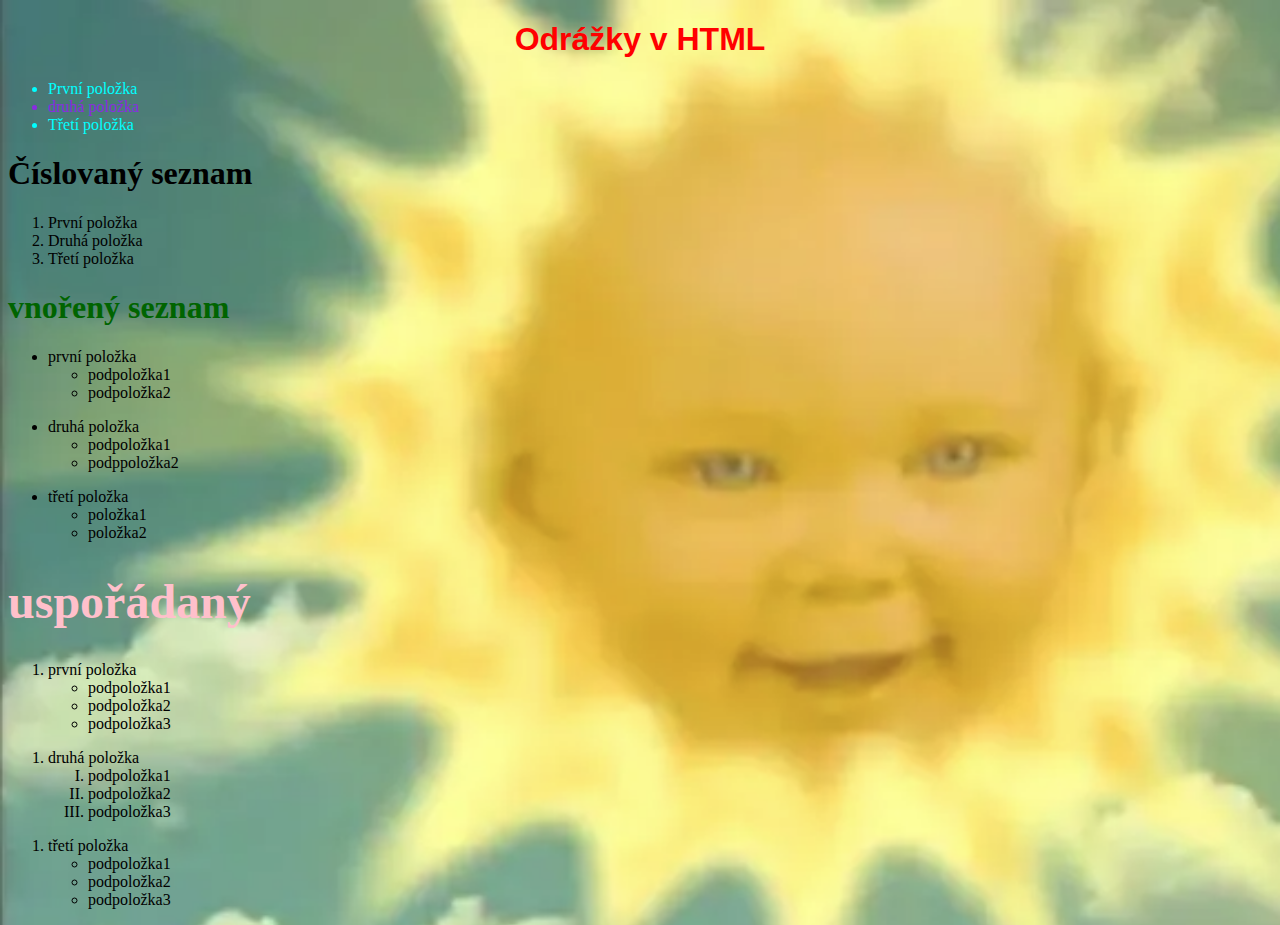
<file: seznam/index.html>
<!DOCTYPE html>
<html lang="en">
<head>
    <link rel="stylesheet" href="style.css">
    <meta charset="UTF-8">
    <meta name="viewport" content="width=device-width, initial-scale=1.0">
    <title>Document</title>
</head>
<body>
    <h1 class="a" >Odrážky v HTML</h1>
    <ul>
        <li class="li1">První položka</li>
        <li class="li2">druhá položka</li>
        <li class="li1">Třetí položka</li>
    </ul>

    <h1>Číslovaný seznam</h1>
    <ol>
        <li>První položka</li>
        <li>Druhá položka</li>
        <li>Třetí položka</li>
    </ol>

    <h1 class="h2">vnořený seznam</h1>
    <ul>
        <li>
            první položka
        </li>
        <ul>
            <li>podpoložka1</li>
            <li>podpoložka2</li>         
        </ul>
    </ul>
    <ul>
        <li>
            druhá položka
        </li>
        <ul>
            <li>podpoložka1</li>
            <li>podppoložka2</li>         
        </ul>
    </ul>
    <ul>
        <li>
            třetí položka
        </li>
        <ul>
            <li>položka1</li>
            <li>položka2</li>         
        </ul>
    </ul>

    <h1 class="h3">uspořádaný</h1>
    <ol>
        <li>první položka</li>
        <ul class="ul1">
            <li>podpoložka1</li>
            <li>podpoložka2</li>
            <li>podpoložka3</li> 
        </ul>
    </ol>
    <ol>
        <li>druhá položka</li>
        <ul class="ul2">
            <li>podpoložka1</li>
            <li>podpoložka2</li>
            <li>podpoložka3</li> 
        </ul>
    </ol>
    <ol>
        <li>třetí položka</li>
        <ul class="ul3">
            <li>podpoložka1</li>
            <li>podpoložka2</li>
            <li>podpoložka3</li> 
        </ul>
    </ol>
    
         
<p></p>
</body>
</html>
</file>
<file: seznam/style.css>
h1.a {
    color: red;
    text-align: center;
    font-family: Impact, Haettenschweiler, 'Arial Narrow Bold', sans-serif;
}
.h2{ color: darkgreen;
    font-size: 200%;
}
.h3{color: pink;
    font-size: 300%;

}
body{
    background-image: url(telletubiessun.png);
    background-size: 1700px;
}
p {
    color:wheat;
}
.li1{ color: aqua;

}
.li2{
    color: blueviolet;
}
.ul2{
    list-style: upper-roman;
}
</file>
